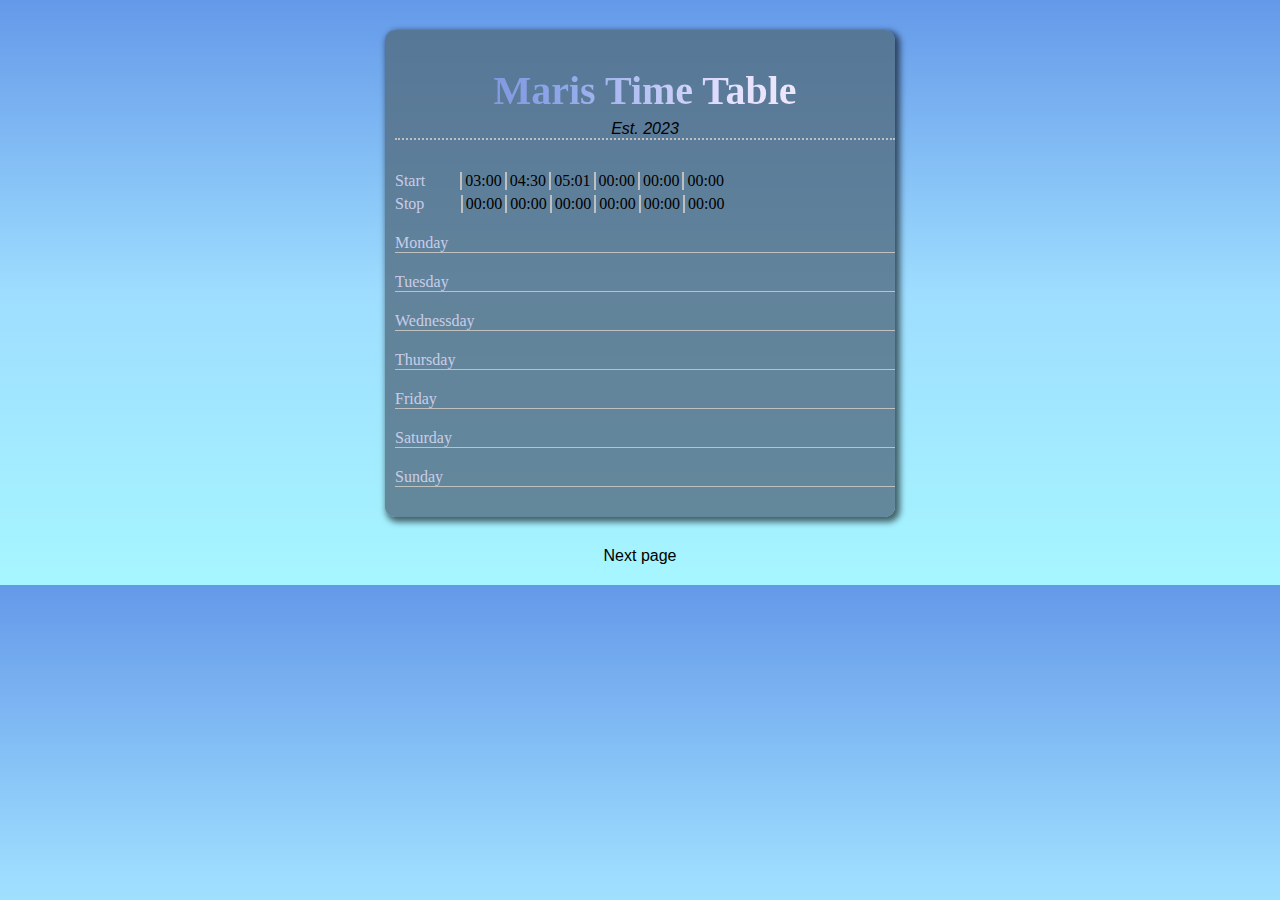
<file: index.html>
<!DOCTYPE html>
<html lang="en">
<head>
    <meta charset="UTF-8">
    <meta name="viewport" content="width=device-width, initial-scale=1.0">
    <link rel="icon" href="./images/mybaby.jpg">
    <link rel="stylesheet" href="./styles.css">
    <title>Maris Time Table</title>
    <link rel="preconnect" href="https://fonts.googleapis.com">
    <link rel="preconnect" href="https://fonts.gstatic.com" crossorigin>
    <link href="https://fonts.googleapis.com/css2?family=Bebas+Neue&family=Caveat&family=DM+Serif+Display&family=Sofia+Sans+Extra+Condensed&display=swap" rel="stylesheet">
</head>
<body>
    <main id="table">
        <header id="header">
            <h1>Maris Time Table</h1>
            <p id="Est">Est. 2023</p>
        </header>
    
        <section>
            <article id="start-time">
                <p id="start">start</p>
                <p class="time">03:00</p>
                <p class="time">04:30</p>
                <p class="time">05:01</p>
                <p class="time">00:00</p>
                <p class="time">00:00</p>
                <p class="time">00:00</p>
            </article>

            <article id="stop-time">
                <p id="stop">stop</p>
                <p class="time">00:00</p>
                <p class="time">00:00</p>
                <p class="time">00:00</p>
                <p class="time">00:00</p>
                <p class="time">00:00</p>
                <p class="time">00:00</p>
            </article>
    
            <article id="study-days">
                <p class="days">Monday</p>
                <p class="days">Tuesday</p>
                <p class="days">Wednessday</p>
                <p class="days">Thursday</p>
                <p class="days">Friday</p>
                <p class="days">Saturday</p>
                <p class="days">Sunday</p>
            </article>
        </section>
    </main>

    <div id="next">
        <a href="./table.html">Next page</a>
    </div>
</body>
</html>
</file>
<file: styles.css>
body {
    background: linear-gradient(to bottom, rgba(100, 153, 233, 1), rgba(158, 221, 255, 1), rgba(166, 246, 255, 1));
}

#table {
    width: 80%;
    margin: 30px auto;
    border: none;
    border-radius: 10px;
    padding: 10px;
    max-width: 500px;
    min-width: 200px;
    padding-right: 0;
    background: rgba(82, 109, 130, 0.8);
    box-shadow: 3px 3px 6px 2px rgba(0, 0, 0, 0.6)
}

#header {
    margin: 0 auto;
    text-align: center;
}

#start-time, #stop-time {
    display: flex;
    flex-direction: row;
    flex-wrap: wrap;
    box-sizing: border-box;
}

#start-time {
    margin-bottom: -27px;
}

#stop-time {
    margin-bottom: -15px;
}

.days {
    border-bottom: solid silver 2px;
    border-width: 1px;
    margin: 20px 0;
}

.time {
    text-align: center;
    text-wrap: wrap;
    padding: 0 3px;
    border-right: solid silver 2px;
}

p:last-child {
    border-right: none;
}

p:nth-child(2) {
    border-left: solid silver 2px;
}

#study-days {
    text-transform: capitalize;
    color: rgba(228, 224, 255, 0.8);
}

h1 {
    font-family: impact;
    font-size: 40px;
    background: linear-gradient(to right, rgb(114, 131, 211), rgba(142, 167, 233, 1), rgb(228, 224, 255), rgb(255, 242, 242));
    -webkit-text-fill-color: transparent;
    -webkit-background-clip: text;
    text-shadow: 2px, 2px, 3px, rgba(255, 242, 242, 0.8);
    margin-bottom: -10px;
}

#Est {
    font-family: sans-serif, Helvetica, Arial;
    font-style: italic;
    border-bottom: dotted silver 2px;
    border-left: none;
}

#study-days p + p {
    border-left: none;
}

#start {
    margin-right: 35px;
    text-transform: capitalize;
    color: rgba(228, 224, 255, 0.8);
}

#stop {
    margin-right: 36.5px;
    text-transform: capitalize;
    color: rgba(228, 224, 255, 0.8);
}

#next {
    text-align: center;
    margin-bottom: 20px;
}

a {
    text-decoration: none;
    color: black;
    padding: 2px;
    font-family: sans-serif;
}

a:hover {
    color: navy;
    border: none;
    outline: solid green 1px;
    border-radius: 5px;
}

a:active {
    color: rgba(0, 0, blue, 1);
    background: whitesmoke;
    border: none;
    outline: none;
}
</file>
